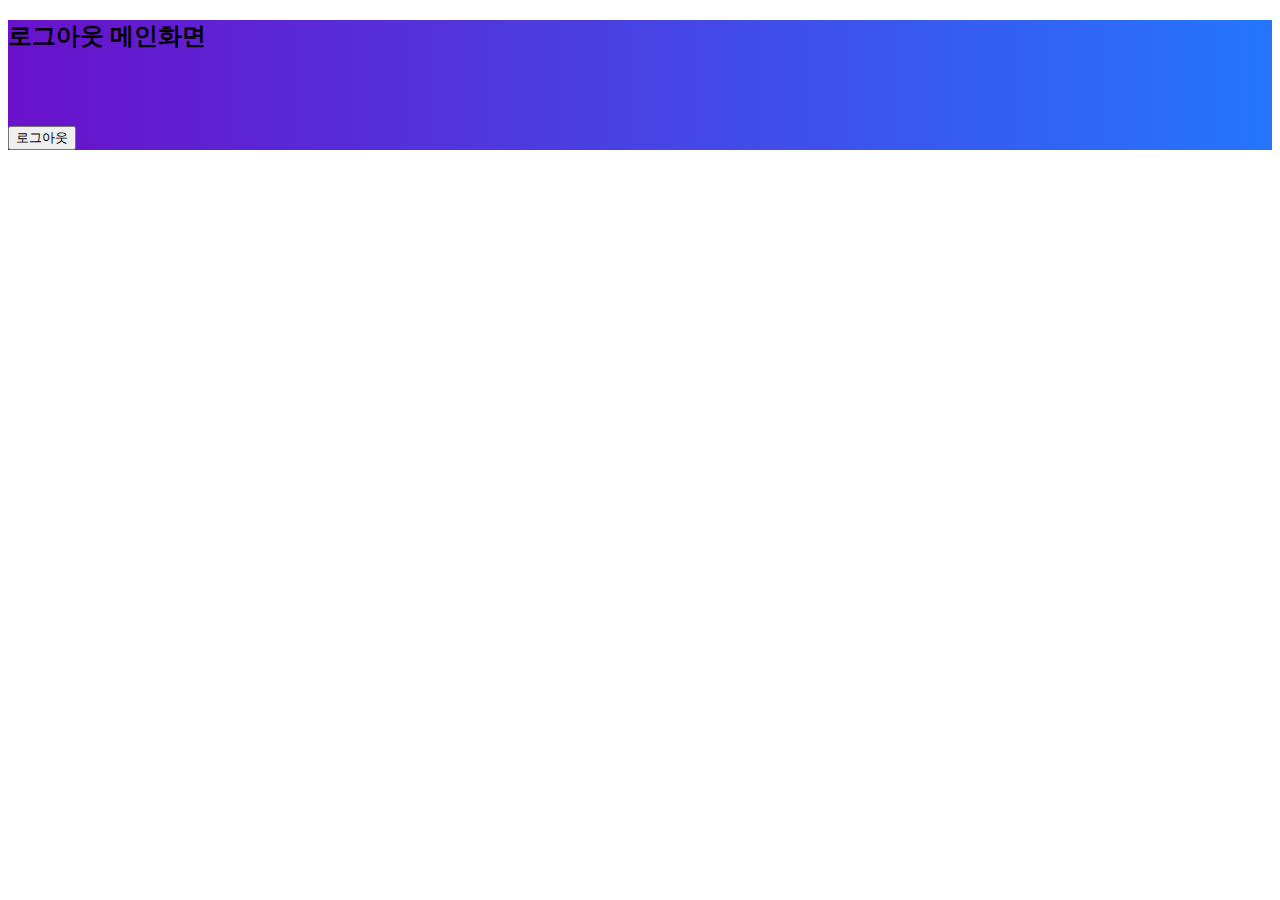
<file: login/logout.html>
<!DOCTYPE html>

<html lang="ko">
    <head>
        <meta charset="UTF-8">
        <title style>로그아웃 페이지</title>
        <link rel="stylesheet" href="../css/login.css">
        <meta name="viewport" content="width=device-width, initial-scale=1">
        <link href="https://cdn.jsdelivr.net/npm/bootstrap@5.3.5/dist/css/bootstrap.min.css" rel="stylesheet" integrity="sha384-SgOJa3DmI69IUzQ2PVdRZhwQ+dy64/BUtbMJw1MZ8t5HZApcHrRKUc4W0kG879m7" crossorigin="anonymous">
        <script defer src="https://cdn.jsdelivr.net/npm/bootstrap@5.3.5/dist/js/bootstrap.bundle.min.js" integrity="sha384-k6d4wzSIapyDyv1kpU366/PK5hCdSbCRGRCMv+eplOQJWyd1fbcAu9OCUj5zNLiq" crossorigin="anonymous"></script>
    </head>
    <body>
        <section class="vh-100 gradient-custom">
            <div class="container py-5 h-100">
              <div class="row d-flex justify-content-center align-items-center h-100">
                <div class="col-12 col-md-8 col-lg-6 col-xl-5">
                  <div class="card bg-dark text-white" style="border-radius: 1rem;">
                    <div class="card-body p-5 text-center">

                      <div class="mb-md-5 mt-md-4 pb-5">
          
                        <h2 class="fw-bold mb-2 text-uppercase">로그아웃 메인화면</h2>
                        <br>
                        <br>
                        <br>
                          <a href="../index.html"><button data-mdb-button-init data-mdb-ripple-init class="btn btn-outline-light btn-lg px-5" id="login_btn" type="button">로그아웃</button></a>
                        
                      </div>
          
                      
                    </div>
                  </div>
                </div>
              </div>
            </div>
          </section>
    </body>
</html>
</file>
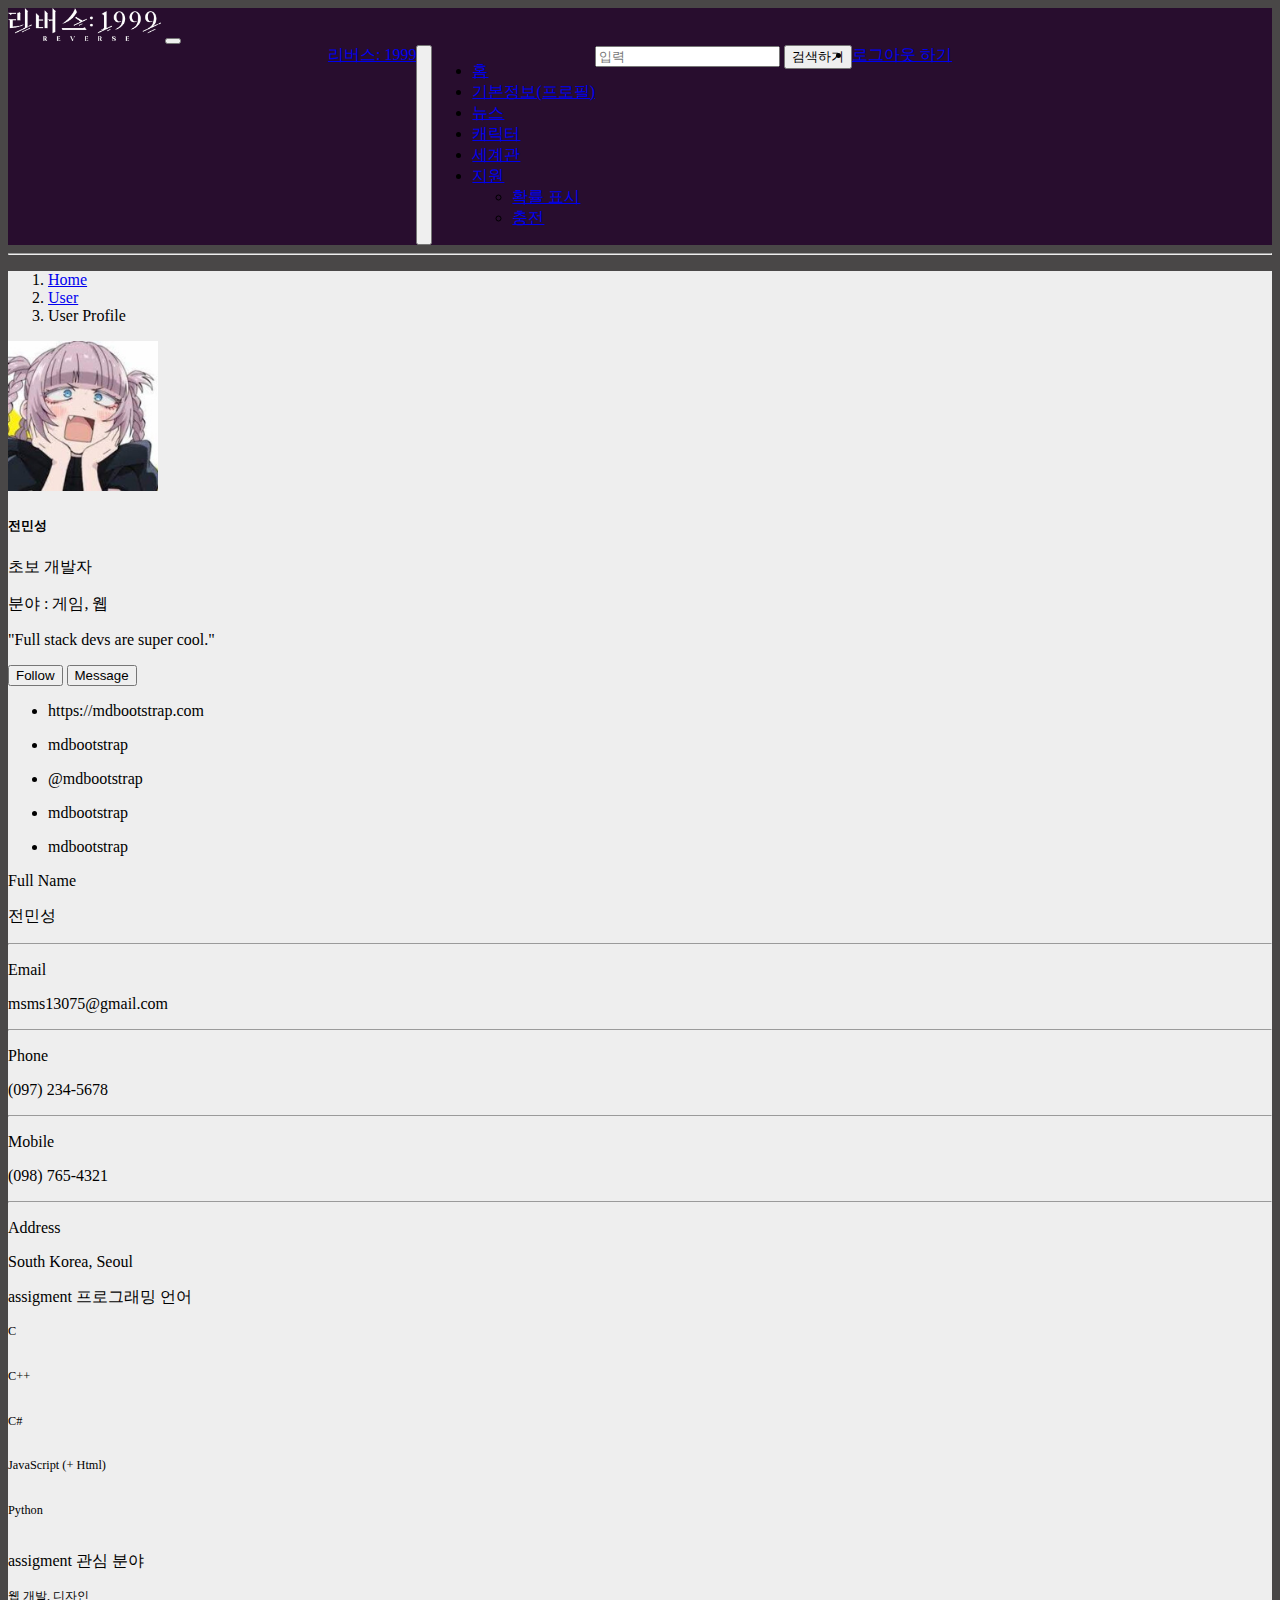
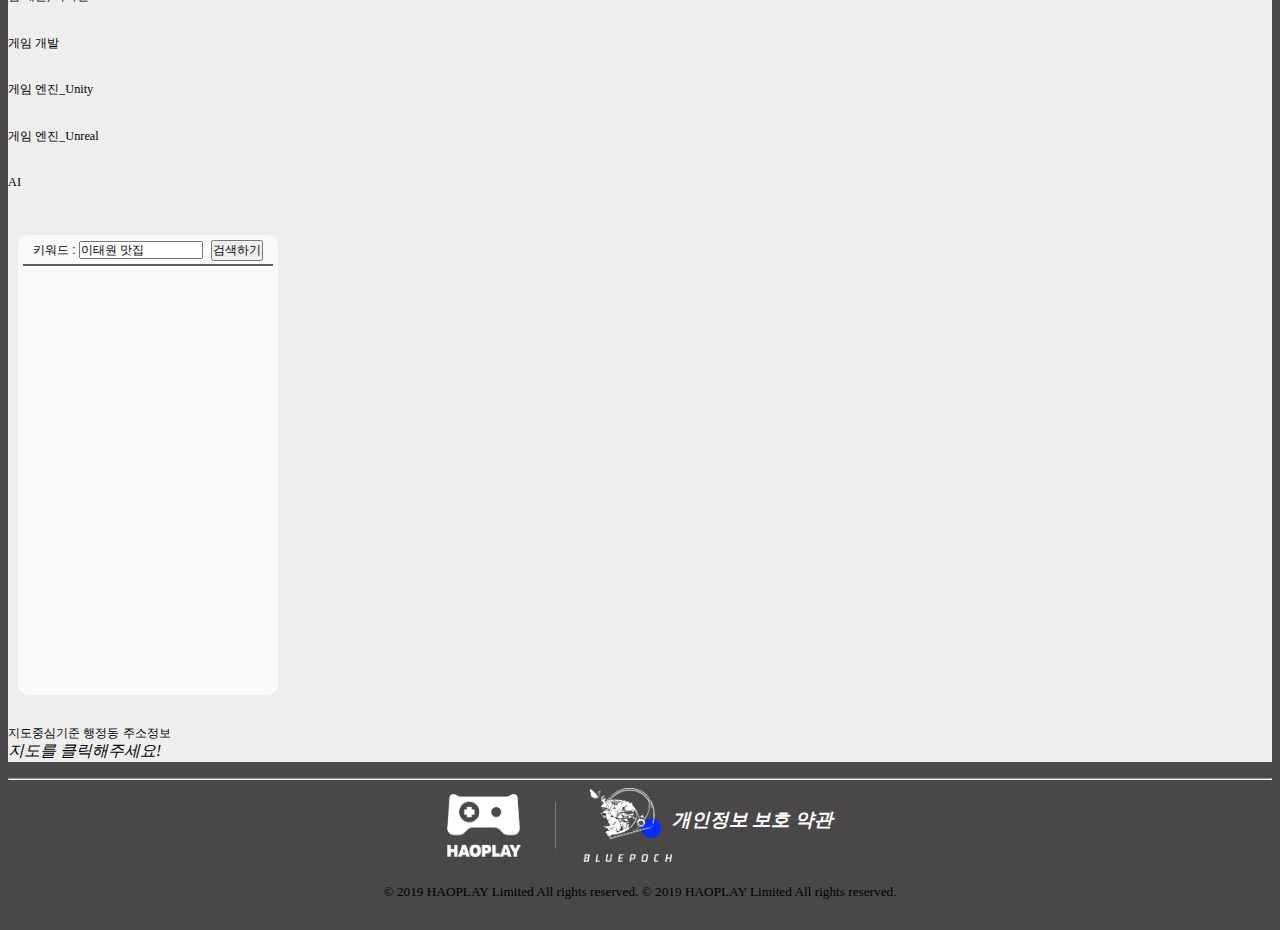
<file: login/profile.html>
<!DOCTYPE html>

<html lang="ko">
    <head>
        <meta charset="UTF-8">
        <title style>프로필</title>
        <meta name="author" content="20221018">
        <meta name="keywords" content="Game Homepage Reverse:1999">
        <meta name="viewport" content="width=device-width, initial-scale=1">
        <link href="https://cdn.jsdelivr.net/npm/bootstrap@5.3.5/dist/css/bootstrap.min.css" rel="stylesheet" integrity="sha384-SgOJa3DmI69IUzQ2PVdRZhwQ+dy64/BUtbMJw1MZ8t5HZApcHrRKUc4W0kG879m7" crossorigin="anonymous">  
        <base href="https://humilitas4537.github.io/WEB_myCreate_reverse1999/">
        <link rel="icon" type="image/x-icon" href="image/favicon.ico">
        <script type="text/javascript" defer src="js/search.js"></script>
        <script type="text/javascript" defer src="js/pop_up.js"></script>
        <script type="text/javascript" src="//dapi.kakao.com/v2/maps/sdk.js?appkey=0d6e902a7ecba56a6e8d4cec88cbd38e&libraries=services,clusterer,drawing"></script>
        <script type="module" src="js/map.js" defer></script>
        <link rel="stylesheet" href="css/profile.css">
    </head>
    <body style="background-color:rgb(73, 71, 71);">
        <nav class="navbar navbar-expand-lg" style="background-color: rgb(40, 13, 46);" data-bs-theme="dark">
          <!-- 컨테이너는 최상위 레이아웃 영역을 의미미 -->
          <div class="container-fluid">
            <a class="navbar-brand" href="https://reverse1999.haoplay.com/"><img src="image/top-logo.png" width="153" height="33" onmouseover="over(this)" onmouseout="out(this)"></a>
            <button class="navbar-toggler" type="button" data-bs-toggle="collapse" data-bs-target="#navbarNavDropdown" aria-controls="navbarNavDropdown" aria-expanded="false" aria-label="Toggle navigation">
              <span class="navbar-toggler-icon"></span>
            </button>
            <div class="collapse navbar-collapse" id="navbarNavDropdown" style="display: flex; justify-content: center;">
              <a class="navbar-brand" href="index.html">리버스: 1999</a>
              <button class="navbar-toggler" type="button" data-bs-toggle="collapse" data-bs-target="#navbarNavDropdown" aria-controls="navbarNavDropdown" aria-expanded="false" aria-label="Toggle navigation">
                <span class="navbar-toggler-icon"></span>
              </button>
              <ul class="navbar-nav">
                <li class="nav-item">
                  <a class="nav-link active" aria-current="page" href="https://reverse1999.haoplay.com/">홈</a>
                </li>
                <li class="nav-item">
                  <a class="nav-link" href="login/profile.html" target='_blank'>기본정보(프로필)</a>
                </li> 
                <li class="nav-item">
                  <a class="nav-link" href="#">뉴스</a>
                </li>
                <li class="nav-item">
                  <a class="nav-link" href="#">캐릭터</a>
                </li>
                <li class="nav-item">
                  <a class="nav-link" href="#">세계관</a>
                </li>
                <li class="nav-item dropdown">
                  <a class="nav-link dropdown-toggle" href="#" role="button" data-bs-toggle="dropdown" aria-expanded="false">
                    지원
                  </a>
                  <ul class="dropdown-menu" style="background-color: rgb(40, 13, 46);">
                    <li><a class="dropdown-item" href="https://reverse1999.haoplay.com/rate.html" target="_blank">확률 표시</a></li>
                    <li><a class="dropdown-item" href="https://i2.haoplay.com/new/index.html?appid=2072023&l=ko" target="_blank">충전</a></li>
                  </ul>
                </li>
              </ul>
              <form class="d-flex" role="search" onsubmit="return googleSearch();">
                <input class="form-control me-2" id="search_input" name="q" type="search" placeholder="입력" aria-label="Search">
                <button class="btn btn-outline-info" id="search_button_msg" type="submit">검색하기</button>
              </form>
              <li class="nav-item">
                <a href="login/logout.html" class="btn btn-outline-success" id="logout_btn">로그아웃 하기</a>
              </li>
            </div>
          </div>
        </nav>

        <hr>

        <section style="background-color: #eee;">
          <div class="container py-5">
            <div class="row">
              <div class="col">
                <nav aria-label="breadcrumb" class="bg-body-tertiary rounded-3 p-3 mb-4">
                  <ol class="breadcrumb mb-0">
                    <li class="breadcrumb-item"><a href="#">Home</a></li>
                    <li class="breadcrumb-item"><a href="#">User</a></li>
                    <li class="breadcrumb-item active" aria-current="page">User Profile</li>
                  </ol>
                </nav>
              </div>
            </div>

            <div class="row">
              <div class="col-lg-4">
                <div class="card mb-4">
                  <div class="card-body text-center">
                    <img src="image/nanakusa_nazuna.jpg" alt="avatar"
                      class="rounded-circle img-fluid" style="width: 150px;">
                    <h5 class="my-3">전민성</h5>
                    <p class="text-muted mb-1">초보 개발자</p>
                    <p class="text-muted mb-1">분야 : 게임, 웹</p>
                    <p class="text-muted mb-4">"Full stack devs are super cool."</p>
                    <div class="d-flex justify-content-center mb-2">
                      <button  type="button" data-mdb-button-init data-mdb-ripple-init class="btn btn-primary">Follow</button>
                      <button  type="button" data-mdb-button-init data-mdb-ripple-init class="btn btn-outline-primary ms-1">Message</button>
                    </div>
                  </div>
                </div>
                <div class="card mb-4 mb-lg-0">
                  <div class="card-body p-0">
                    <ul class="list-group list-group-flush rounded-3">
                      <li class="list-group-item d-flex justify-content-between align-items-center p-3">
                        <i class="fas fa-globe fa-lg text-warning"></i>
                        <p class="mb-0">https://mdbootstrap.com</p>
                      </li>
                      <li class="list-group-item d-flex justify-content-between align-items-center p-3">
                        <i class="fab fa-github fa-lg text-body"></i>
                        <p class="mb-0">mdbootstrap</p>
                      </li>
                      <li class="list-group-item d-flex justify-content-between align-items-center p-3">
                        <i class="fab fa-twitter fa-lg" style="color: #55acee;"></i>
                        <p class="mb-0">@mdbootstrap</p>
                      </li>
                      <li class="list-group-item d-flex justify-content-between align-items-center p-3">
                        <i class="fab fa-instagram fa-lg" style="color: #ac2bac;"></i>
                        <p class="mb-0">mdbootstrap</p>
                      </li>
                      <li class="list-group-item d-flex justify-content-between align-items-center p-3">
                        <i class="fab fa-facebook-f fa-lg" style="color: #3b5998;"></i>
                        <p class="mb-0">mdbootstrap</p>
                      </li>
                    </ul>
                  </div>
                </div>
              </div>
              <div class="col-lg-8">
                <div class="card mb-4">
                  <div class="card-body">
                    <div class="row">
                      <div class="col-sm-3">
                        <p class="mb-0">Full Name</p>
                      </div>
                      <div class="col-sm-9">
                        <p class="text-muted mb-0">전민성</p>
                      </div>
                    </div>
                    <hr>
                    <div class="row">
                      <div class="col-sm-3">
                        <p class="mb-0">Email</p>
                      </div>
                      <div class="col-sm-9">
                        <p class="text-muted mb-0">msms13075@gmail.com</p>
                      </div>
                    </div>
                    <hr>
                    <div class="row">
                      <div class="col-sm-3">
                        <p class="mb-0">Phone</p>
                      </div>
                      <div class="col-sm-9">
                        <p class="text-muted mb-0">(097) 234-5678</p>
                      </div>
                    </div>
                    <hr>
                    <div class="row">
                      <div class="col-sm-3">
                        <p class="mb-0">Mobile</p>
                      </div>
                      <div class="col-sm-9">
                        <p class="text-muted mb-0">(098) 765-4321</p>
                      </div>
                    </div>
                    <hr>
                    <div class="row">
                      <div class="col-sm-3">
                        <p class="mb-0">Address</p>
                      </div>
                      <div class="col-sm-9">
                        <p class="text-muted mb-0">South Korea, Seoul</p>
                      </div>
                    </div>
                  </div>
                </div>
                <div class="row">
                  <div class="col-md-6">
                    <div class="card mb-4 mb-md-0">
                      <div class="card-body">
                        <p class="mb-4"><span class="text-primary font-italic me-1">assigment</span> 프로그래밍 언어
                        </p>
                        <p class="mb-1" style="font-size: .77rem;">C</p>
                        <div class="progress rounded" style="height: 5px;">
                          <div class="progress-bar" role="progressbar" style="width: 15%" aria-valuenow="15"
                            aria-valuemin="0" aria-valuemax="100"></div>
                        </div>
                        <p class="mt-4 mb-1" style="font-size: .77rem;">C++</p>
                        <div class="progress rounded" style="height: 5px;">
                          <div class="progress-bar" role="progressbar" style="width: 65%" aria-valuenow="65"
                            aria-valuemin="0" aria-valuemax="100"></div>
                        </div>
                        <p class="mt-4 mb-1" style="font-size: .77rem;">C#</p>
                        <div class="progress rounded" style="height: 5px;">
                          <div class="progress-bar" role="progressbar" style="width: 90%" aria-valuenow="90"
                            aria-valuemin="0" aria-valuemax="100"></div>
                        </div>
                        <p class="mt-4 mb-1" style="font-size: .77rem;">JavaScript (+ Html) </p>
                        <div class="progress rounded" style="height: 5px;">
                          <div class="progress-bar" role="progressbar" style="width: 70%" aria-valuenow="70"
                            aria-valuemin="0" aria-valuemax="100"></div>
                        </div>
                        <p class="mt-4 mb-1" style="font-size: .77rem;">Python</p>
                        <div class="progress rounded mb-2" style="height: 5px;">
                          <div class="progress-bar" role="progressbar" style="width: 10%" aria-valuenow="10"
                            aria-valuemin="0" aria-valuemax="100"></div>
                        </div>
                      </div>
                    </div>
                  </div>
                  <div class="col-md-6">
                    <div class="card mb-4 mb-md-0">
                      <div class="card-body">
                        <p class="mb-4"><span class="text-primary font-italic me-1">assigment</span> 관심 분야
                        </p>
                        <p class="mb-1" style="font-size: .77rem;">웹 개발, 디자인</p>
                        <div class="progress rounded" style="height: 5px;">
                          <div class="progress-bar" role="progressbar" style="width: 80%" aria-valuenow="80"
                            aria-valuemin="0" aria-valuemax="100"></div>
                        </div>
                        <p class="mt-4 mb-1" style="font-size: .77rem;">게임 개발</p>
                        <div class="progress rounded" style="height: 5px;">
                          <div class="progress-bar" role="progressbar" style="width: 100%" aria-valuenow="100"
                            aria-valuemin="0" aria-valuemax="100"></div>
                        </div>
                        <p class="mt-4 mb-1" style="font-size: .77rem;">게임 엔진_Unity</p>
                        <div class="progress rounded" style="height: 5px;">
                          <div class="progress-bar" role="progressbar" style="width: 70%" aria-valuenow="70"
                            aria-valuemin="0" aria-valuemax="100"></div>
                        </div>
                        <p class="mt-4 mb-1" style="font-size: .77rem;">게임 엔진_Unreal</p>
                        <div class="progress rounded" style="height: 5px;">
                          <div class="progress-bar" role="progressbar" style="width: 90%" aria-valuenow="90"
                            aria-valuemin="0" aria-valuemax="100"></div>
                        </div>
                        <p class="mt-4 mb-1" style="font-size: .77rem;">AI</p>
                        <div class="progress rounded mb-2" style="height: 5px;">
                          <div class="progress-bar" role="progressbar" style="width: 20%" aria-valuenow="20"
                            aria-valuemin="0" aria-valuemax="100"></div>
                        </div>
                      </div>
                    </div>
                    <br>
                  </div>

                  <div class="map_wrap">
                    <div id="map" style="width:100%;height:100%;position:relative;overflow:hidden;"></div>
                    <div id="menu_wrap" class="bg_white hAddr">
                        <div class="option">
                            <div>
                                <form onsubmit="searchPlaces(); return false;">
                                    키워드 : <input type="text" value="이태원 맛집" id="keyword" size="15"> 
                                    <button type="submit">검색하기</button> 
                                </form>
                            </div>
                        </div>
                        <hr>
                        <ul id="placesList"></ul>
                        <div id="pagination"></div>
                    </div>

                    <div class="hAddr">
                        <span class="title">지도중심기준 행정동 주소정보</span>
                        <span id="centerAddr"></span>
                    </div>
                    
                  </div>
                  <p><em>지도를 클릭해주세요!</em></p>
                   <div id="clickLatlng"></div>

                </div>
              </div>
            </div>
          </div>
        </section>
        
        <!-- 하단 -->
        
        <hr>
        <div style="display: flex; justify-content: center;">
            <img src="image/company_logo.png" class="img-fluid"  width="225" height="74">
            <h3 style="font-style: italic; font-family: '굴림'; color: white;">
                개인정보 보호 약관
                </h3>
            </div>
        <div style="display: flex; justify-content: center;">
            <h5 style="font-weight: 300;">
                © 2019 HAOPLAY Limited All rights reserved.
                © 2019 HAOPLAY Limited All rights reserved.
                </h5>
            </div>
        <script src="https://cdn.jsdelivr.net/npm/bootstrap@5.3.5/dist/js/bootstrap.bundle.min.js" integrity="sha384-k6d4wzSIapyDyv1kpU366/PK5hCdSbCRGRCMv+eplOQJWyd1fbcAu9OCUj5zNLiq" crossorigin="anonymous"></script>
    </body>
</html>
</file>
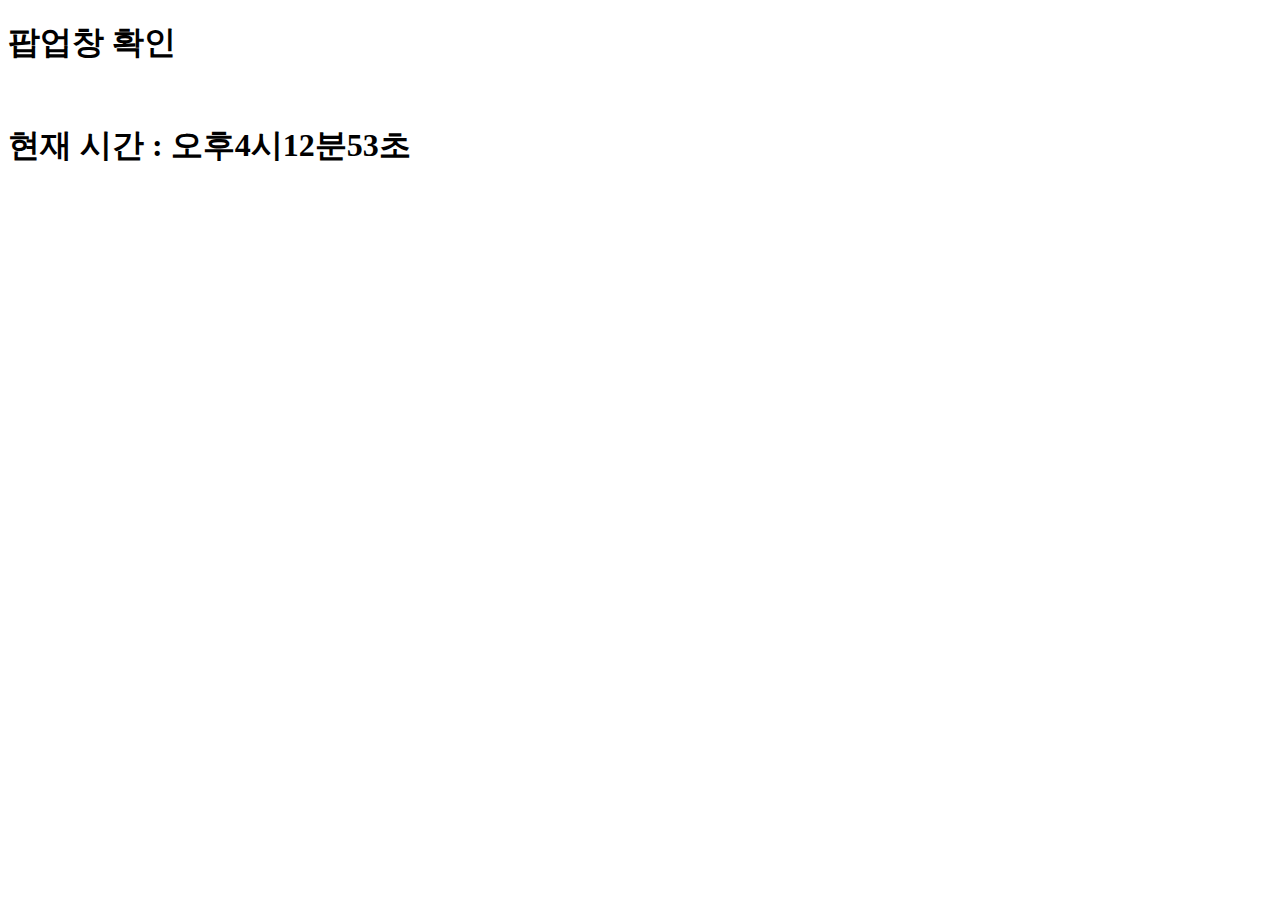
<file: popup/popup.html>
<!DOCTYPE html>
<html lang="ko">
    <head>
        <meta charset="UTF-8">
        <meta name="viewport" content="width=device-width, initial-scale=1">
        <link href="https://cdn.jsdelivr.net/npm/bootstrap@5.3.5/dist/css/bootstrap.min.css" rel="stylesheet" integrity="sha384-SgOJa3DmI69IUzQ2PVdRZhwQ+dy64/BUtbMJw1MZ8t5HZApcHrRKUc4W0kG879m7" crossorigin="anonymous">
        <script defer src="https://cdn.jsdelivr.net/npm/bootstrap@5.3.5/dist/js/bootstrap.bundle.min.js" integrity="sha384-k6d4wzSIapyDyv1kpU366/PK5hCdSbCRGRCMv+eplOQJWyd1fbcAu9OCUj5zNLiq" crossorigin="anonymous"></script>
        <title>팝업창 테스트</title>
        <script type="text/javascript" defer src="../js/pop_up.js"></script>
        <!-- 같은 자바스크립트를 index.html 과 popup.html 모두 연동되어있음
         다른 문서라면 캐시를 사용하더라도 항상 다시 로드하게끔 되어있음
         -> 팝업html이 없을 때 로드 된 자바스크립트를 사용하는 문제가 없음!
         다만 팝업html에서 사용되는 show_clock함수는 divClock id를 사용하므로
         자바스크립트가 늦게 실행되어야 함: defer 사용! -->
    </head>
    <body onload="show_clock()">
        <h1 class="display-1"><i class="bi bi-alarm"></i> 팝업창 확인<br><br></h1>
        <h1 class="display-4"><div id="divClock" class="clock"></div></h1>
    </body>
</html>
</file>
<file: css/login.css>
.gradient-custom {
    /* fallback for old browsers */
    background: #6a11cb;
    
    /* Chrome 10-25, Safari 5.1-6 */
    background: -webkit-linear-gradient(to right, rgba(106, 17, 203, 1), rgba(37, 117, 252, 1));
    
    /* W3C, IE 10+/ Edge, Firefox 16+, Chrome 26+, Opera 12+, Safari 7+ */
    background: linear-gradient(to right, rgba(106, 17, 203, 1), rgba(37, 117, 252, 1))
    }
</file>
